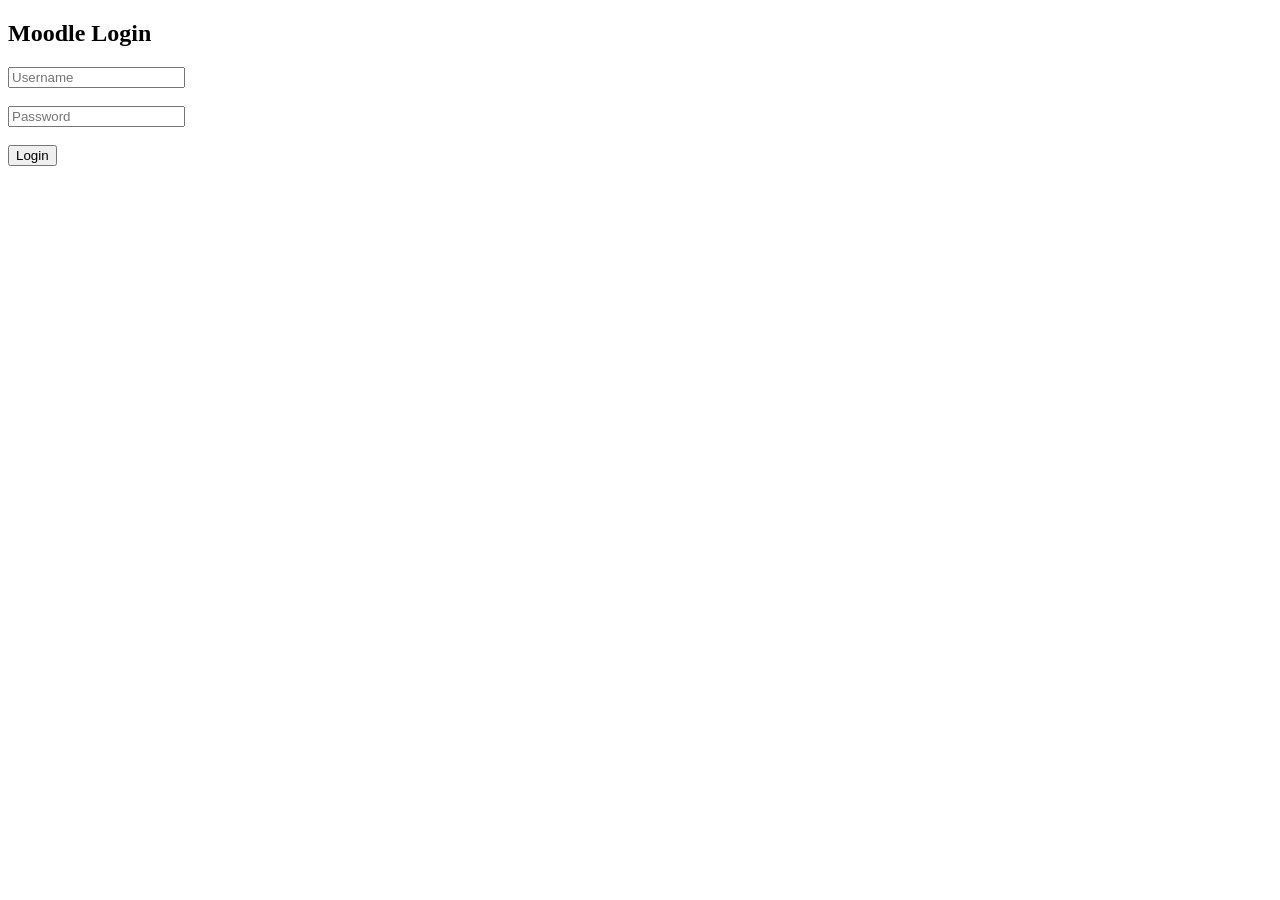
<file: login.html>
<!DOCTYPE html>
<html>
<head>
    <meta charset="UTF-8">
    <title>Login</title>
</head>

<body>

<h2>Moodle Login</h2>

<input type="text" id="username" placeholder="Username">
<br><br>

<input type="password" id="password" placeholder="Password">
<br><br>

<button onclick="login()">Login</button>

<script>

async function login() {

    const username = document.getElementById("username").value;
    const password = document.getElementById("password").value;

    const url =
    `https://elearning.saudico.com.sa/login/token.php?username=${username}&password=${password}&service=moodle_mobile_app`;

    try {

        const response = await fetch(url);
        const data = await response.json();

        console.log(data);

        if (data.token) {
            alert("Login Success");
        } else {
            alert("Wrong username or password");
        }

    } catch (error) {
        console.log(error);
        alert("Connection Error");
    }
}

</script>

</body>
</html>
</file>
